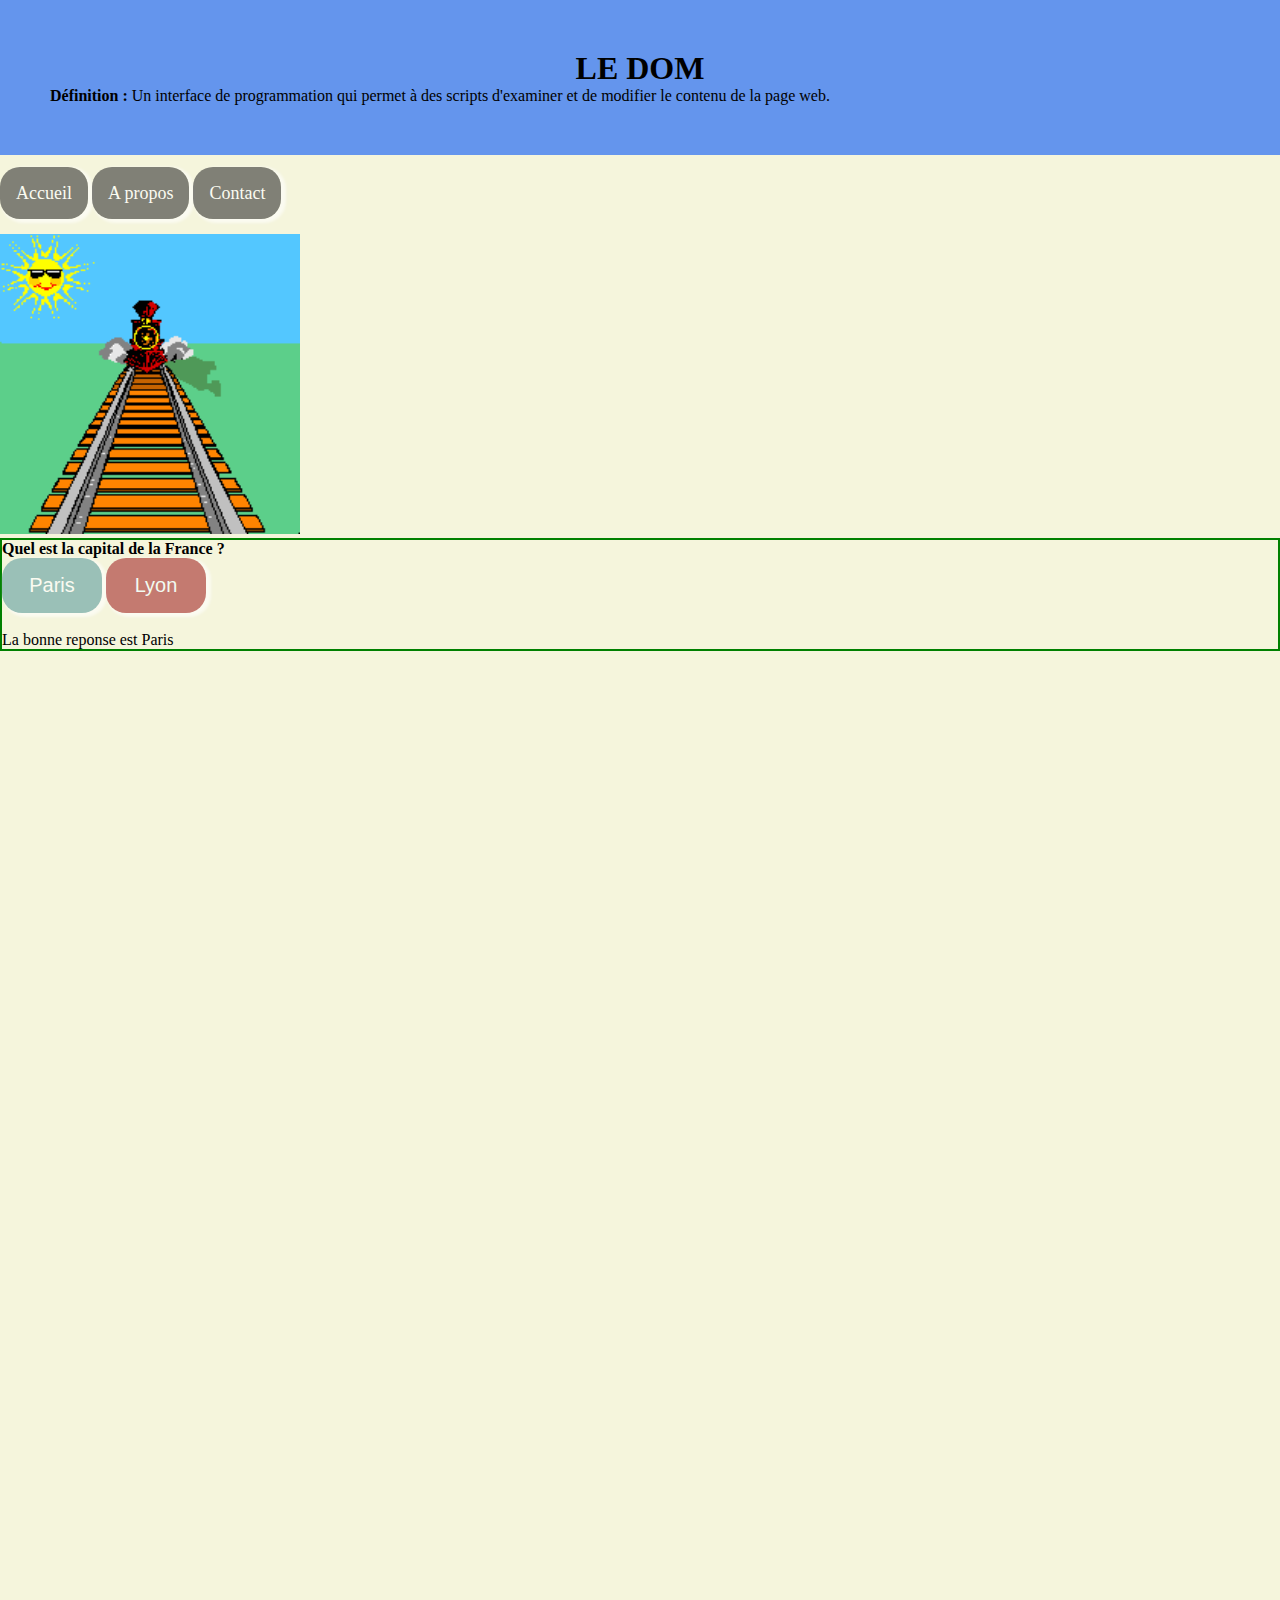
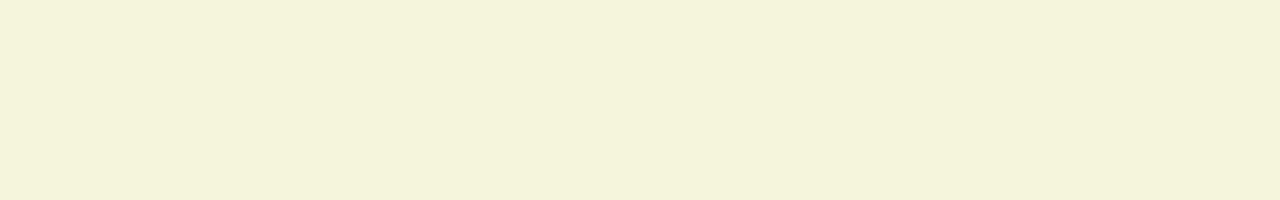
<file: VanillaJS/index.html>
<!DOCTYPE html>
<html lang="en">
<head>
    <meta charset="UTF-8">
    <meta http-equiv="X-UA-Compatible" content="IE=edge">
    <meta name="viewport" content="width=device-width, initial-scale=1.0">
    <link rel="stylesheet" href="https://cdnjs.cloudflare.com/ajax/libs/font-awesome/6.4.0/css/all.min.css" integrity="sha512-iecdLmaskl7CVkqkXNQ/ZH/XLlvWZOJyj7Yy7tcenmpD1ypASozpmT/E0iPtmFIB46ZmdtAc9eNBvH0H/ZpiBw==" crossorigin="anonymous" referrerpolicy="no-referrer" />
    
    <link rel="stylesheet" href="style.css">
    <title>Javascript</title>
</head>
<body>
    <header class="header">
        <h1>LE DOM</h1>
    <p class="p2"><strong>Définition :</strong> Un interface de programmation qui permet à des scripts d'examiner et de modifier le contenu de la page web.</p>
    </header><br>
    <nav class="navbar">
        <a href="#">Accueil</a>
        <a href="#">A propos</a>
        <a href="#">Contact</a>
    </nav>
    <section>
        <img id="train" src="images/train.gif" width="300" height="300">
    </section>
    <section class="click-event box">
        <h4>Quel est la capital de la France ?</h4>
        <button id="btn_1">Paris</button>
        <button id="btn_2">Lyon</button> <br><br>
        <p class="p1">La bonne reponse est Paris</p>
    </section><br><br>
    <div class="keypresse" id="key"></div>

    <script>
        train.onclick = function() {
          let start = Date.now();
    
          let timer = setInterval(function() {
            let timePassed = Date.now() - start;
    
            train.style.left = timePassed / 5 + 'px';
    
            if (timePassed > 2000) clearInterval(timer);
    
          }, 20);
        }
      </script>


    
    <script src="index.js"></script>

</body>
</html>
</file>
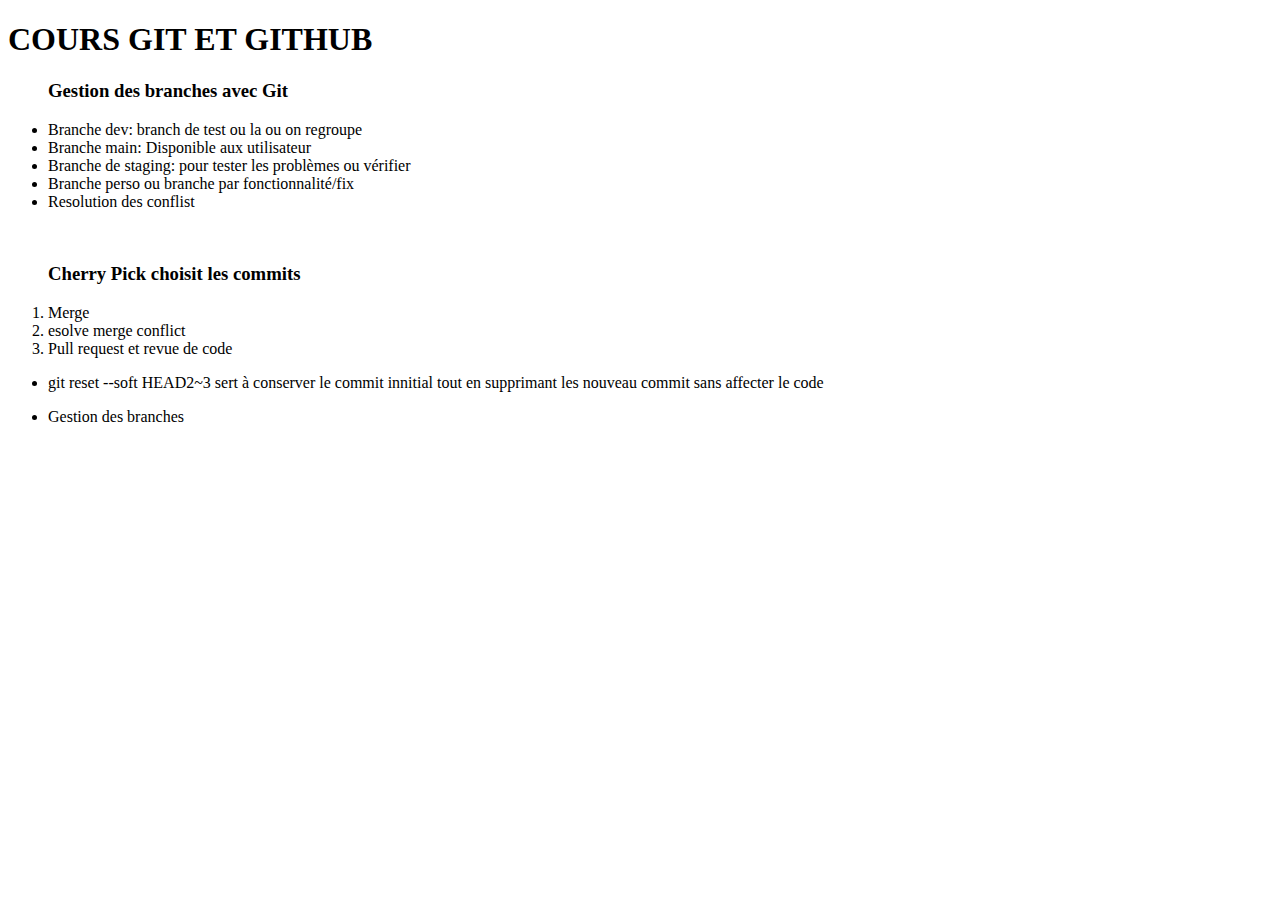
<file: github.html>
<!DOCTYPE html>
<html lang="en">
<head>
    <meta charset="UTF-8">
    <meta http-equiv="X-UA-Compatible" content="IE=edge">
    <meta name="viewport" content="width=device-width, initial-scale=1.0">
    <title>Git-Github</title>
</head>
<body>
    <h1>COURS GIT ET GITHUB</h1>
    <ul>
        <h3>Gestion des branches avec Git</h3>
        <li>Branche dev: branch de test ou la ou on regroupe </li>
        <li>Branche main: Disponible aux utilisateur</li>
        <li>Branche de staging: pour tester les problèmes ou vérifier</li>
        <li>Branche perso ou branche par fonctionnalité/fix</li>
        <li>Resolution des conflist</li>

    </ul>
    <br>
    <ol>
        <h3>Cherry Pick choisit les commits</h3>
        <li>Merge</li>
        <li>esolve merge conflict</li>
        <li>Pull request et revue de code</li>
    </ol>
    <ul>
        <li>git reset --soft HEAD2~3 sert à conserver le commit innitial tout en supprimant les nouveau commit sans affecter le code</p>
        <li>Gestion des branches</li>
    </ul>
    
    

   
</body>
</html>
</file>
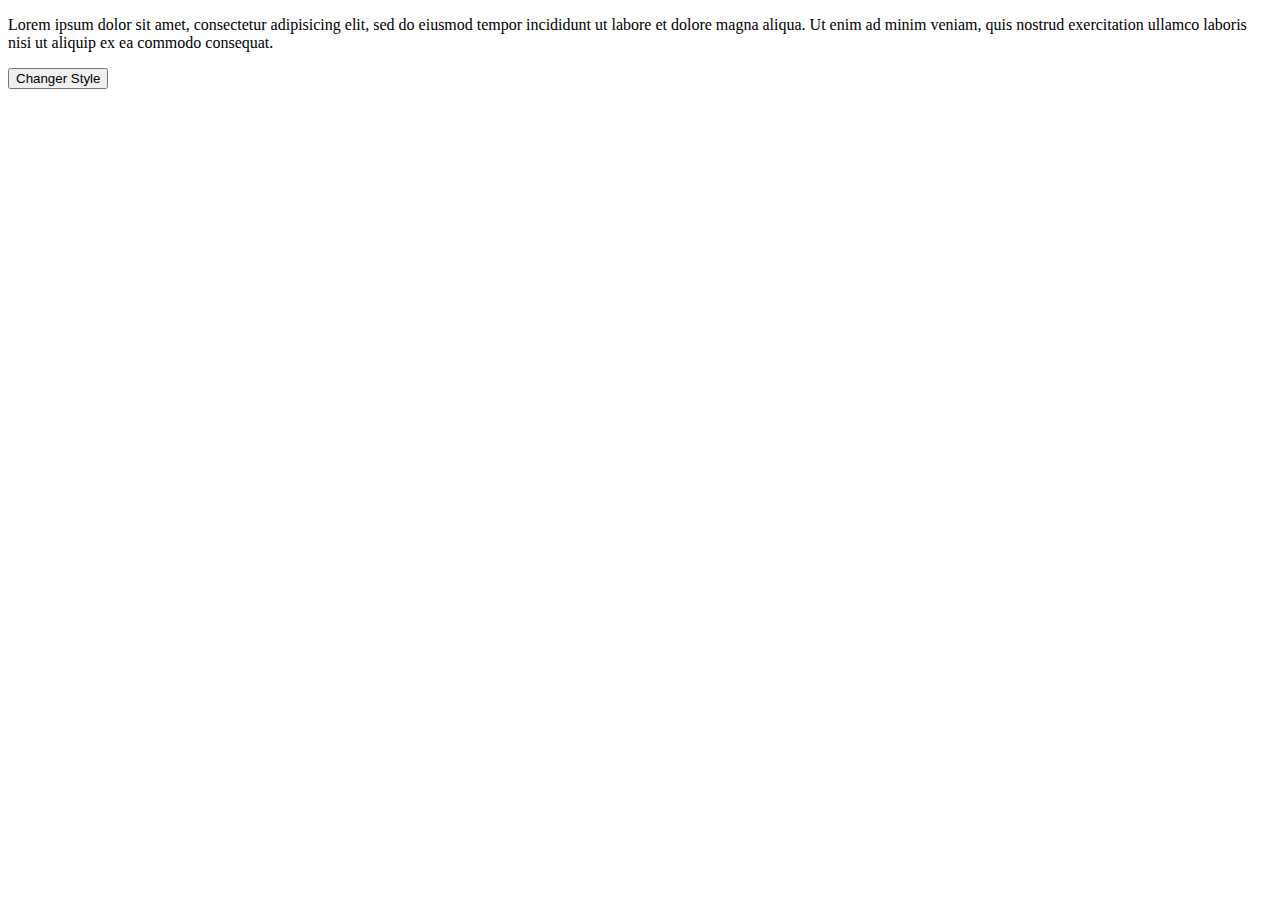
<file: VanillaJS/exercices/exo1.html>
<!DOCTYPE html>
<html lang="en">
  <head>
    <meta charset="UTF-8" />
    <meta http-equiv="X-UA-Compatible" content="IE=edge" />
    <meta name="viewport" content="width=device-width, initial-scale=1.0" />
    <link rel="stylesheet" href="exo1.css">
    <title>Exercices</title>
    <style>
      .active {
        color: #fff;
        background: #000;
        border: 1px solid black;
        padding: 5px;
      }
    </style>
  </head>
  <body>
    <p id="parag1">
      Lorem ipsum dolor sit amet, consectetur adipisicing elit, sed do eiusmod
      tempor incididunt ut labore et dolore magna aliqua. Ut enim ad minim
      veniam, quis nostrud exercitation ullamco laboris nisi ut aliquip ex ea
      commodo consequat.
    </p>
    <button>Changer Style</button>

    <script src="exo1.js"></script>
  </body>
</html>

<!-- ----------------------------------------- -->

<!-- Ne pas modifier le fichier HTML -->

<!-- Exercice 3
  
Ecrire la fonction changer_style qui permet de styler le paragraphe au clic du bouton par :
une couleur blanche.
un background noir.
une bordure noire pointillée de 1px.
un retrait de 5px.
//Source : www.exelib.net
 -->
</file>
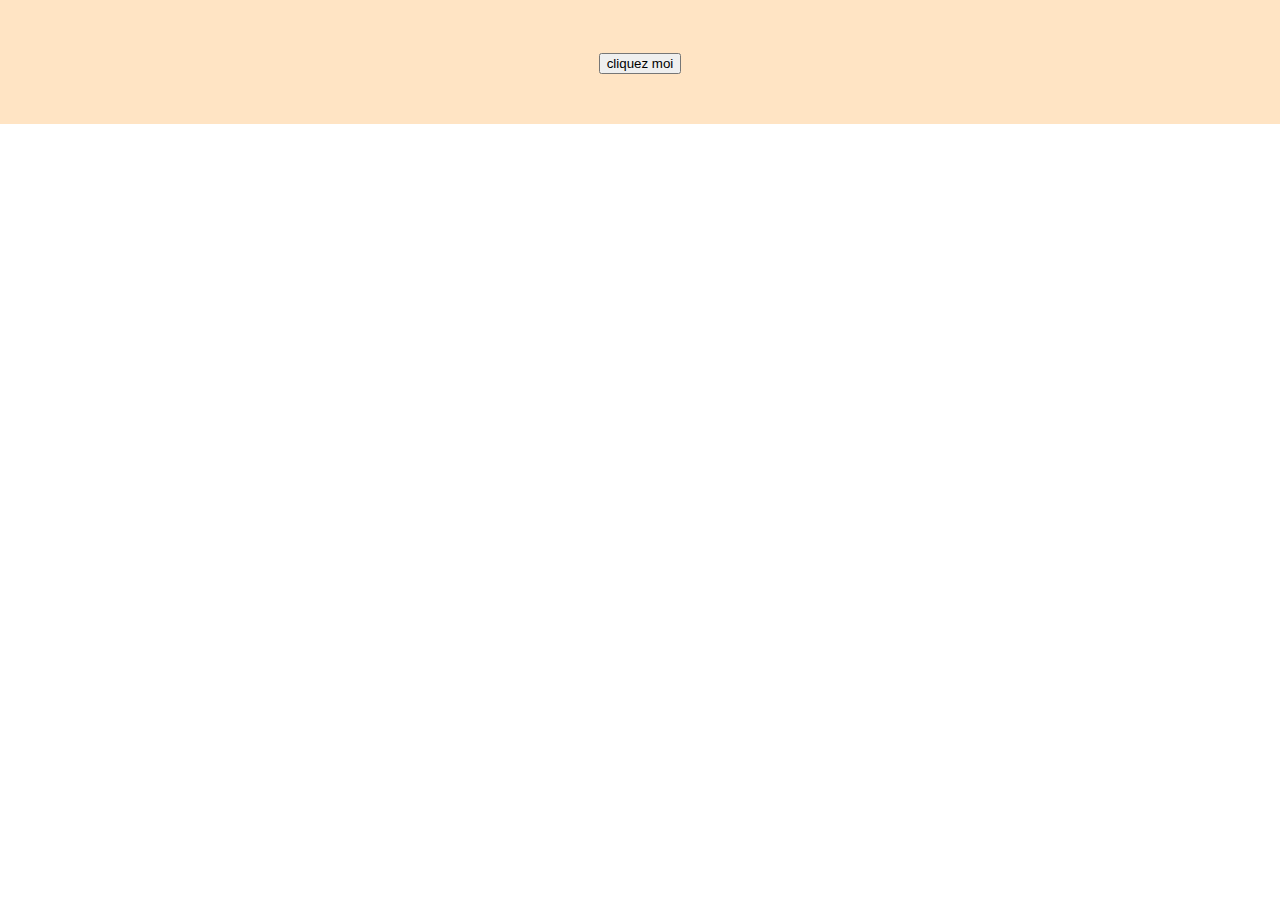
<file: VanillaJS/exercices/exo2.html>
<!DOCTYPE html>
<html lang="en">
<head>
    <meta charset="UTF-8">
    <meta http-equiv="X-UA-Compatible" content="IE=edge">
    <meta name="viewport" content="width=device-width, initial-scale=1.0">
    <link rel="stylesheet" href="exo2.css">
    <title>Exercie 2</title>
</head>
<body>
    <div id="output">
        <p class="center"><button type="button">cliquez moi</button></p>
    </div>

    <script src="exo2.js"></script>
</body>
</html>
</file>
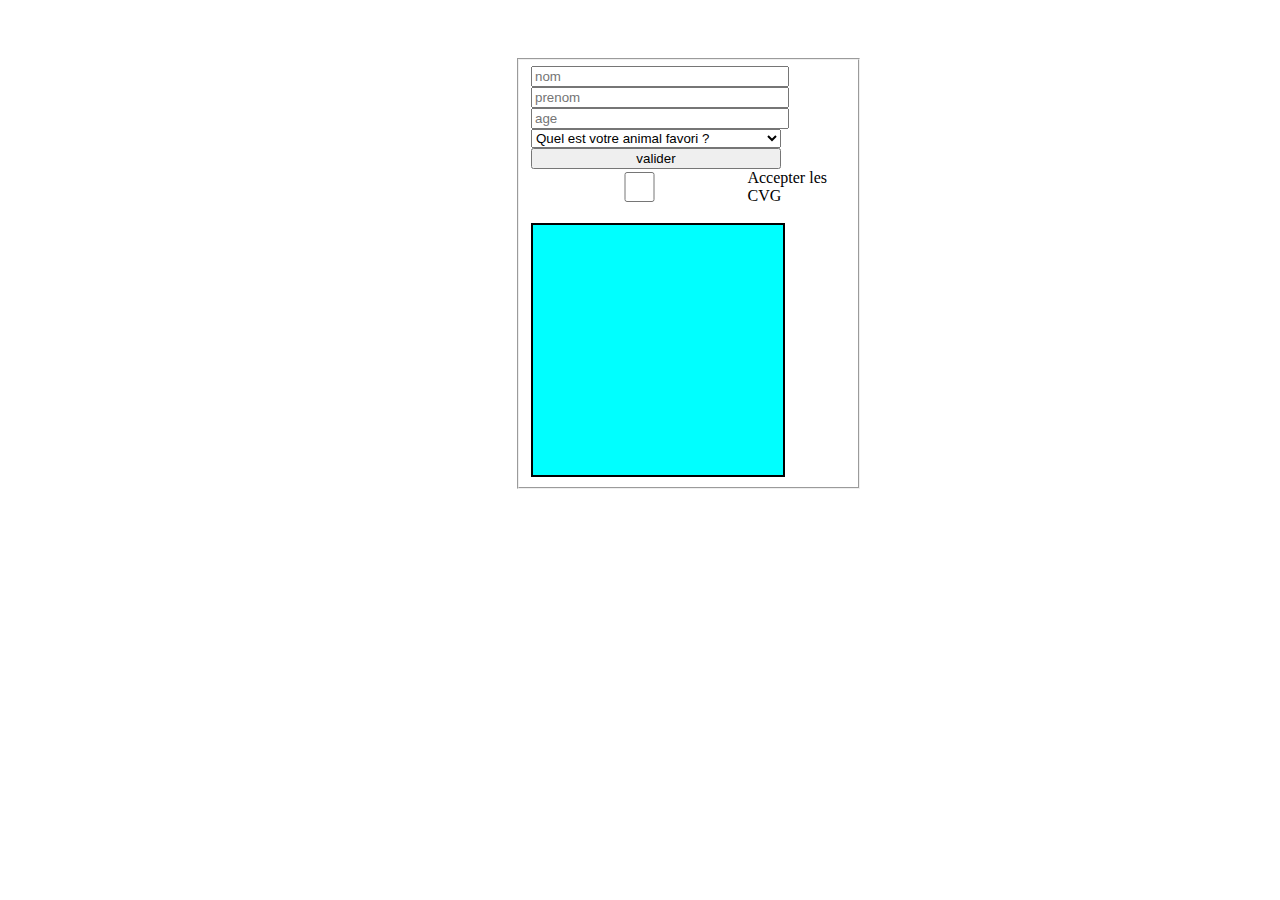
<file: VanillaJS/exercices/exo3.html>
<!DOCTYPE html>
    
<html lang="en">
    <head>
      <meta charset="UTF-8" />
      <meta http-equiv="X-UA-Compatible" content="IE=edge" />
      <meta name="viewport" content="width=device-width, initial-scale=1.0" />
      <link
        href="https://cdn.jsdelivr.net/npm/bootstrap@5.0.2/dist/css/bootstrap.min.css"
        rel="stylesheet"
        integrity="sha384-EVSTQN3/azprG1Anm3QDgpJLIm9Nao0Yz1ztcQTwFspd3yD65VohhpuuCOmLASjC"
        crossorigin="anonymous"
      />
      <link rel="stylesheet" href="exo3.css" />
      <title>Document</title>
    </head>
    <body>
      <form action="" class="box">
        
        <fieldset class="input_container">
          <input class="nom" type="text" placeholder="nom " />
          <input class="prenom" type="text" placeholder="prenom " />
          <input class="age" type="text" placeholder="age " />

          <!-- <input type="submit" value="valider" /> -->
          <select>
            <option value="">Quel est votre animal favori ?</option>
            <option value="chien">Chien</option>
            <option value="chat">Chat</option>
            <option value="lapin">Lapin</option>
            <option value="cochon">Cochon</option>
            <option value="cheval">Cheval</option>
          </select>  
          
          <input type="submit" value="valider" />
  
        <div class="checkbox">
          <label for="cgv">Accepter les CVG</label>
          <input type="checkbox" name="" id="cgv" />         
        </div>
        <br>
        <div class="info"></div>
    </fieldset>
    </form>

        <script src="exo3.js"></script>
  
</body>
</html>
</file>
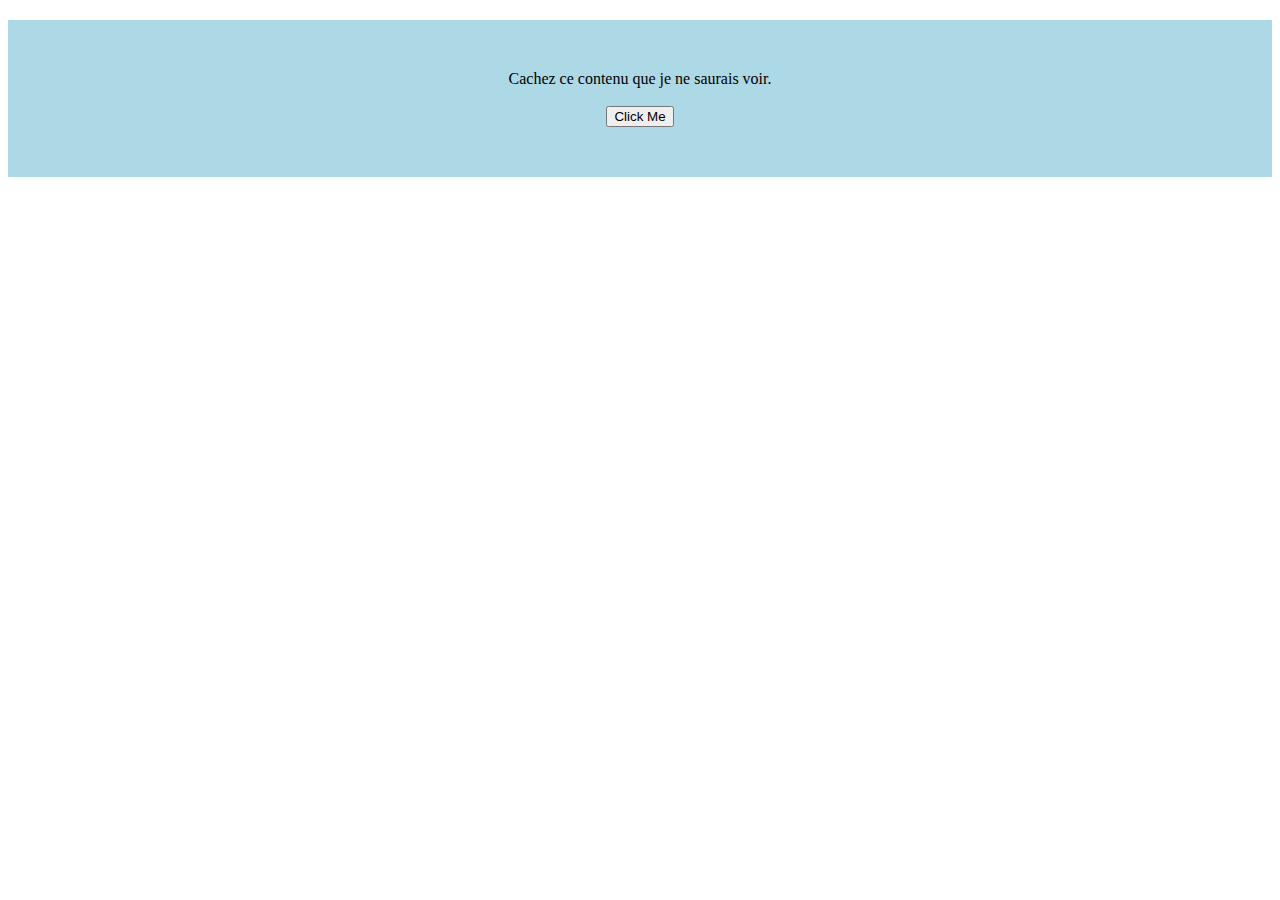
<file: VanillaJS/exercices/exo4.html>
<!DOCTYPE html>
<html lang="en">
  <head>
    <meta charset="UTF-8" />
    <meta http-equiv="X-UA-Compatible" content="IE=edge" />
    <meta name="viewport" content="width=device-width, initial-scale=1.0" />
    <link rel="stylesheet" href="exo4.css">
    <title>Document</title>
  </head>
  <body>
    <div id="output">
      <aside>Cachez ce contenu que je ne saurais voir.</aside>
      <br>
      <button type="button">Click Me</button>
    </div>
    

    <script></script>

    <script src="exo4.js"></script>
  </body>
</html>
</file>
<file: VanillaJS/style.css>
* {
    margin: 0;
    padding: 0;
    text-decoration: none;
}
body {
    background-color: beige;
    margin: 0 auto;
    max-width: 1300px;
    height: 200vh;
}
.header {
    background-color: cornflowerblue;
    padding: 50px;
    margin: 0 auto;
}
.box {
    border: 2px solid green;
}
.navbar {
    display: flex;
    justify-content: space-around;
    display: block;
    width: 100%;
    top: -50%;
    transition: 0.5s ease;
    padding-bottom: 30px;
    padding-top: 10px;
}
.navbar a {
    display: inline;
    background-color: #333;
    font-size: 20px;
    border: none;
    color: white;
    padding: 16px;
    text-align: center;
    opacity: 0.6;
    transition: 0.3s;
    box-shadow: 3px 2px 3px 2px white;
    font-size: 18px;
    border-radius: 20px;
    width: 100%;
    height: 50px;
}
button {
    font-size: 20px;
    display: inline-block;
    border: none;
    color: white;
    padding: 16px;
    text-align: center;
    opacity: 0.6;
    transition: 0.3s;
    box-shadow: 3px 2px 3px 2px white;
}

button:hover {
    font-size: 25px;
    color: white;
    background-color: blue;
    opacity: 1;
}
#btn_1 {
    width: 100px;
    border-radius: 20px;
    background-color: cadetblue;
}
#btn_2 {
    border-radius: 20px;
    background-color: brown;
    color: azure;
    width: 100px;
}
.showResponse {
    display: block;
    background-color: brown;
    color: azure;
    width: 600px;
    margin: 0 auto;
}
</file>
<file: VanillaJS/exercices/exo1.css>
.active {
    color: #fff;
    background: #000;
    border: 1px solid black;
    padding: 5px;
}
</file>
<file: VanillaJS/exercices/exo2.css>
body {
    margin: 0 auto;
    margin: 0;
    padding: 0;
}
#output  {
    margin: 0 auto;
    font-size: 20px;
    padding: 30px;
    background-color: bisque;
    text-align: center;
    max-width: 1300px;
}
</file>
<file: VanillaJS/exercices/exo3.css>
body {
 display: flex;
 justify-content: center;
 padding: 50px;
}
.box {
    display: flex;
    flex-direction: column;
    justify-content: center;
    align-items: center;
    display: block;  
    width: 250px;
}
.input_container {
    display: flex;
    flex-direction: column;
    width: 250px;
}
.input_container, input, select{
    width: 250px;
}

.info {
    border: 2px solid black;
    display: block;
    width: 250px;
    height: 250px;
    background-color: aqua;
}
.checkbox {
    display: flex;
    flex-direction: row-reverse;
}
</file>
<file: VanillaJS/exercices/exo4.css>
#output {
    width: 100%;
    padding: 50px 0;
    text-align: center;
    background-color: lightblue;
    margin-top: 20px;
}
</file>
